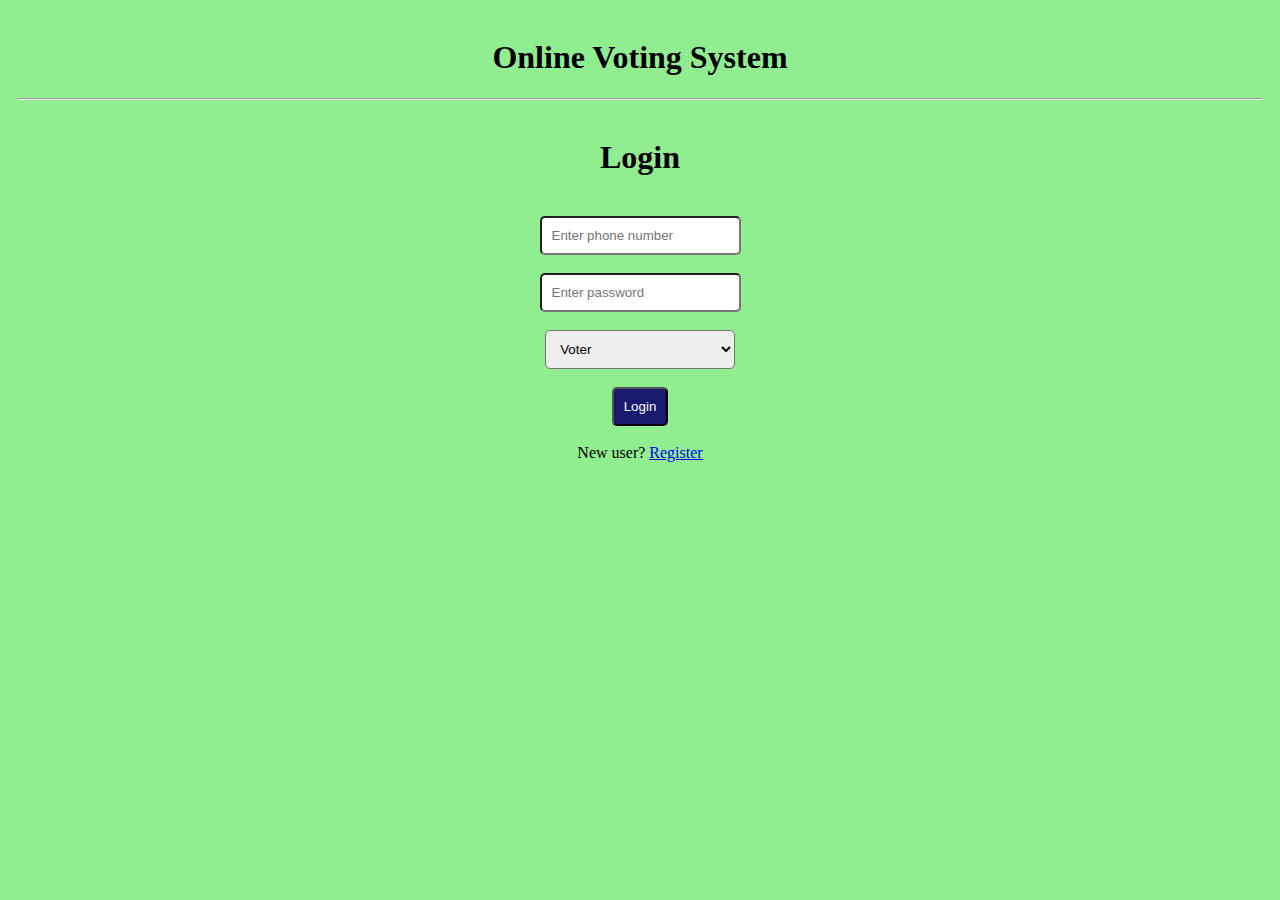
<file: Online-Voting-System/index.html>
<html>
    <head>
        <title>Online Voting System</title>
        <link rel="stylesheet" href="css/stylesheet.css">
    </head>
    <body>
        <div id="headerSection">
            <h1>Online Voting System</h1>
        <hr>


        </div>
         <div id="bodySection">
            <form action="#">
                <h1>Login</h1>
                <br>
                <input type="number" name="Phone number" placeholder="Enter phone number">
                <br>
                <br>
                <input type="password" name="password" placeholder="Enter password">
                <br>
                <br>
                <select id="dropbox" name="role" >
                    <option value="1">Voter</option>
                    <option value="2">Group</option>
    
                </select>
                <br>
                <br>
                <button id="loginBtn">Login</button>
                <br>
                <br>
                New user? <a href="routes/register.html">Register</a>
            </form>


        </div>
        
    </body>
</html>
</file>
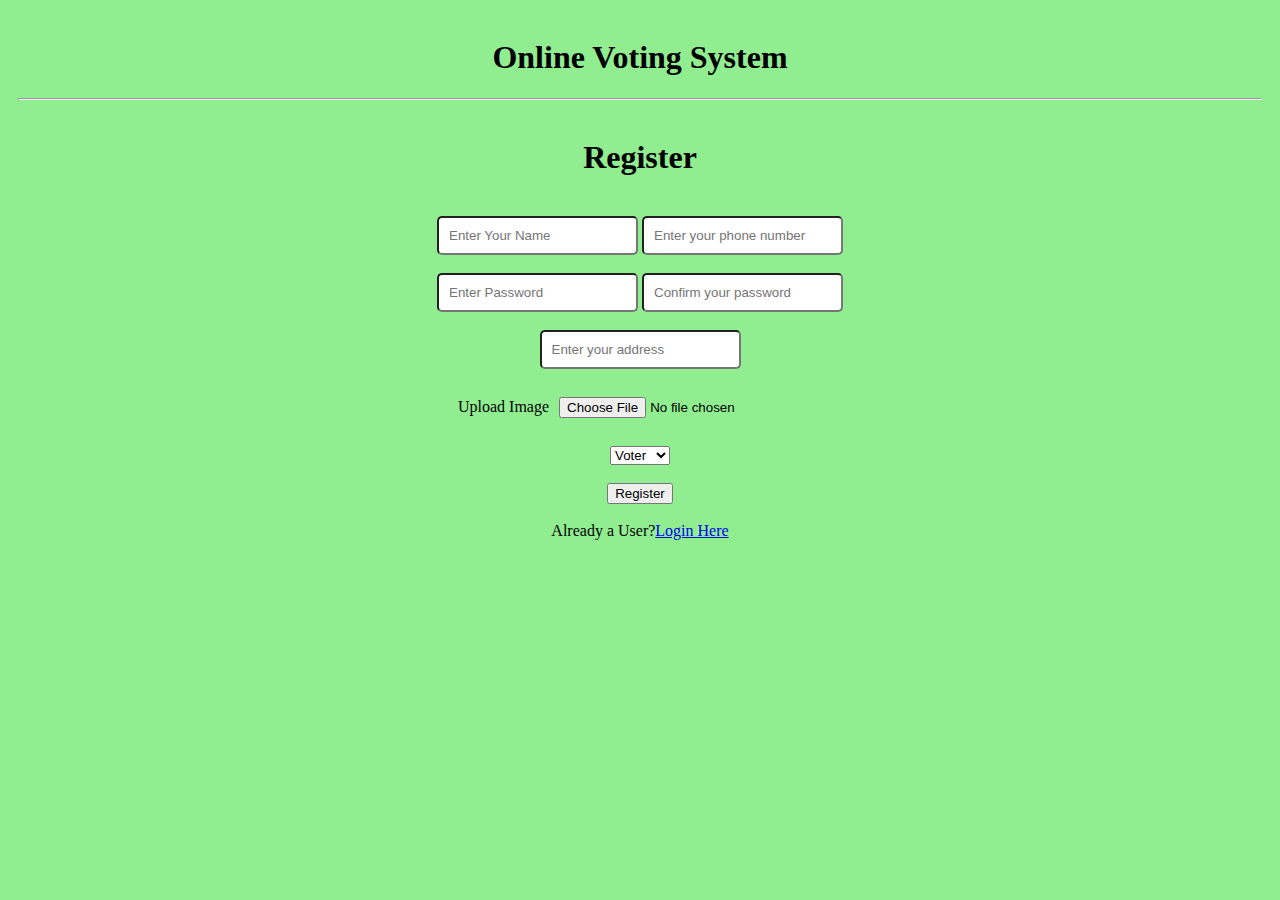
<file: Online-Voting-System/routes/register.html>
<html>
    <head>
        <title>Online Voting System-Registration</title>
        <link rel="stylesheet" href="../css/stylesheet.css">
        </head>
        <body>
            <div id="headerSection">
                <h1>Online Voting System</h1>
                <hr>

            </div>
           <div id="bodySection">
            <form action="#">
                <h1>Register</h1> <br>
               <input type="text" name="Name" placeholder="Enter Your Name">
               <input type="number" name="Phone number" placeholder="Enter your phone number">
               <br>
               <br>
               
               <input type="password" name="Password" placeholder="Enter Password">
               <input type="password" name="Confirm paswword" placeholder="Confirm your password">
               <br>  <br>
               <input type="text" name="Address" placeholder="Enter your address">
               <br>  <br>
               Upload Image<input type="file" name="photo" >
               <br>  <br>
               
               <select name="role" >
                   <option value="1">Voter</option>
                   <br>  <br>
                   <option value="2">Group</option>
               </select>
               <br>  <br>
               <button>Register</button>
               <br>  <br>
               Already a User?<a href="../index.html">Login Here</a>
            </form>

           </div>
           
        </body>
    </head>
</html>
</file>
<file: Online-Voting-System/css/stylesheet.css>
body{
    text-align: center;
    background-color: lightgreen;
}
#headerSection{
    padding: 10px;

}

#headerSection h1{

    font-family: cursive;

}
input{
    padding: 10px;
    border-radius: 5px;
}
#dropbox{
    padding: 10px;
    border-radius: 5px;
    width: 15%;

}
#loginBtn{
    padding: 10px;
    border-radius: 5px;
    background-color: midnightblue;
    color: white;
    
}
</file>
